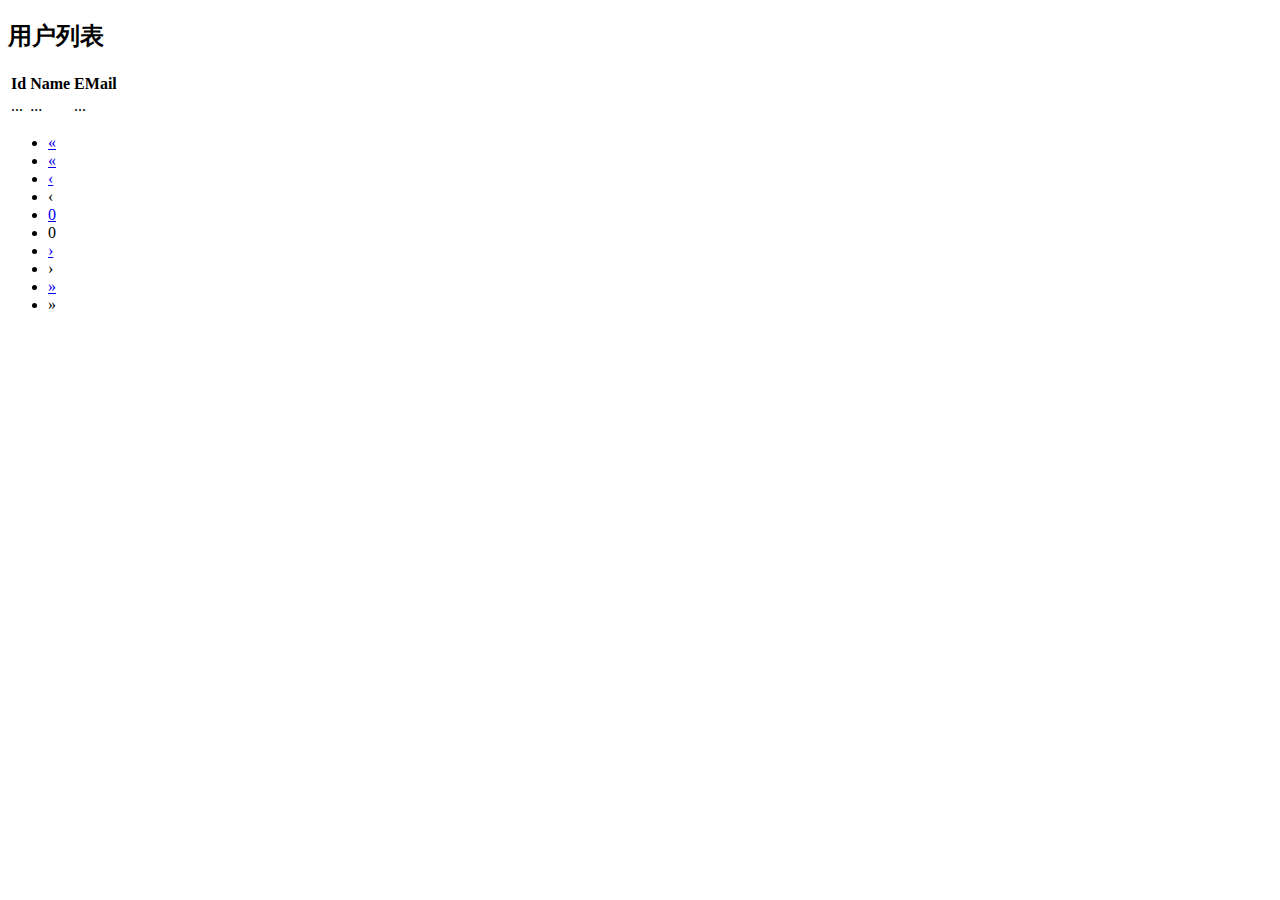
<file: src/main/resources/templates/users.html>
<!DOCTYPE html>
<html xmlns:th="http://www.thymeleaf.org"
	layout:decorator="layouts/layout">
<head>
<meta charset="UTF-8" />
<title>Users</title>
</head>
<body>

	<div layout:fragment="content">

		<div class="page-header">
			<h2>用户列表</h2>
		</div>

		<table class="table table-striped">
			<thead>
				<tr>
					<th>Id</th>
					<th>Name</th>
					<th>EMail</th>
				</tr>
			</thead>
			<tbody>
				<th:block th:each="user : ${users}">
					<tr>
						<td th:text="${user.id}">...</td>
						<td th:text="${user.name}">...</td>
						<td th:text="${user.email}">...</td>
					</tr>
				</th:block>
			</tbody>
		</table>


		<div class="row">

			<div class="col-sm-10">
				<ul class="pagination">

					<li th:if="${users.isFirst()}" class="disabled"><a href="#"
						aria-label="Previous"><span aria-hidden="true">&laquo;</span></a></li>
					<li th:if="${!users.isFirst()}"><a href="/users"
						aria-label="Previous"><span aria-hidden="true">&laquo;</span></a></li>

					<li th:if="${users.isFirst()}" class="disabled"><a href="#"
						aria-label="Previous"><span aria-hidden="true">&lsaquo;</span></a></li>
					<li th:if="${!users.isFirst()}"><a
						th:href="@{'/users/' + ${users.currentPageIndex - 1}}"
						aria-label="Previous"><span aria-hidden="true">&lsaquo;</span></a></li>

					<th:block
						th:each="i: ${#numbers.sequence(users.startPageIndex, users.endPageIndex)}">
						<li th:if="${users.currentPageIndex == i}" class="active"><a
							th:text="${i}" href="#">0</a></li>
						<li th:unless="${users.currentPageIndex == i}"><a th:text="${i}"
							th:href="@{'/users/'+${i}}">0</a></li>
					</th:block>

					<li th:if="${users.isLast()}" class="disabled"><a href="#"
						aria-label="Next"><span aria-hidden="true">&rsaquo;</span></a></li>
					<li th:if="${!users.isLast()}"><a
						th:href="@{'/users/' + ${users.currentPageIndex + 1}}"
						aria-label="Next"><span aria-hidden="true">&rsaquo;</span></a></li>

					<li th:if="${users.isLast()}" class="disabled"><a href="#"
						aria-label="Next"><span aria-hidden="true">&raquo;</span></a></li>
					<li th:if="${!users.isLast()}"><a
						th:href="@{'/users/' + ${users.totalPages}}" aria-label="Next"><span
							aria-hidden="true">&raquo;</span></a></li>

				</ul>
			</div>

			<div class="col-sm-2 text-right">

				<label class="pagination_num"
					th:text="@{'共'+${users.totalPages}+'页，共'+${users.totalElements}+'条'}"></label>

			</div>

		</div>

	</div>

</body>
</html>
</file>
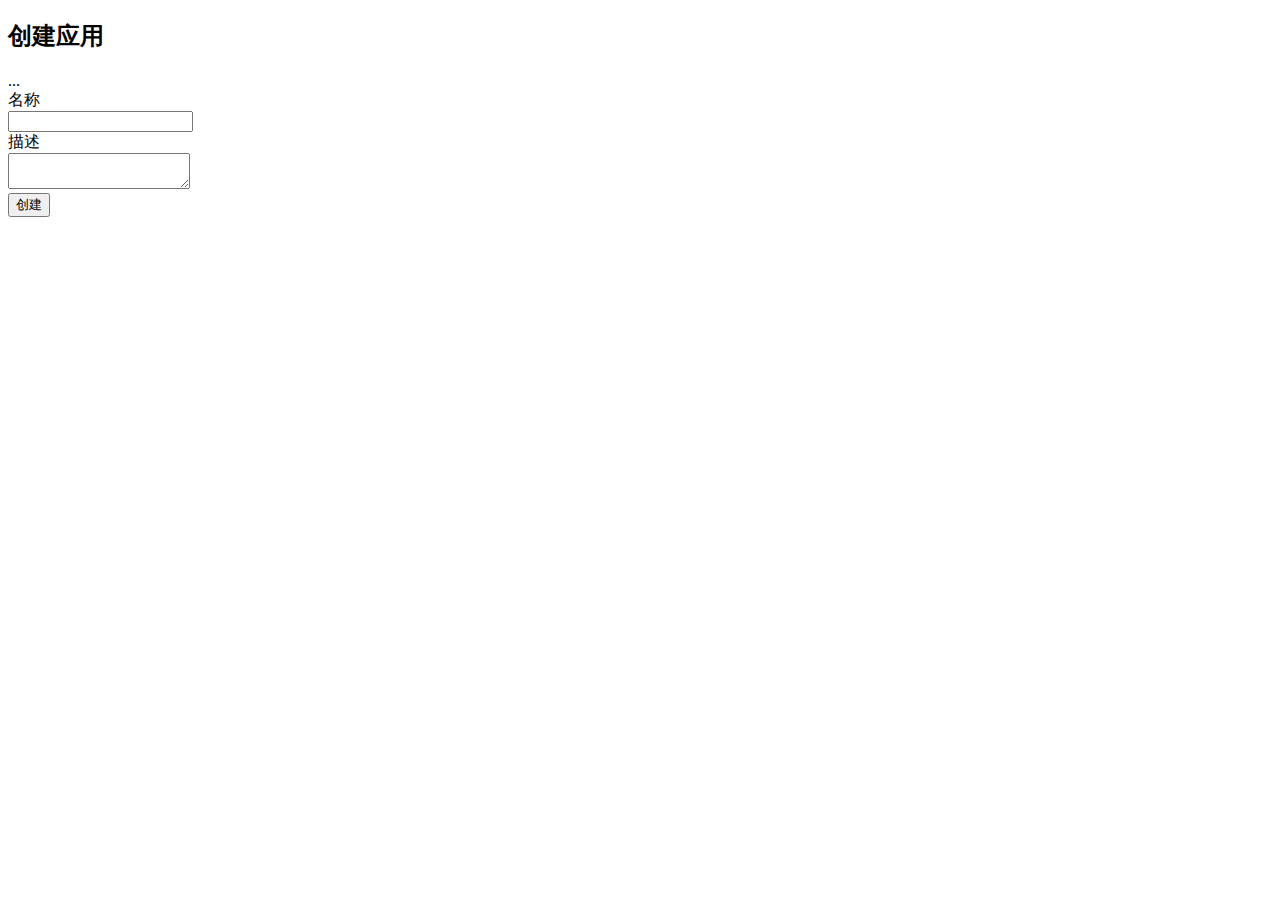
<file: src/main/resources/templates/app/appCreate.html>
<!DOCTYPE html>
<html xmlns:th="http://www.thymeleaf.org"
	layout:decorator="layouts/layout">
<head>
<meta charset="UTF-8" />
<title>创建应用</title>
</head>
<body>

	<div layout:fragment="content">

		<div class="page-header">
			<h2>创建应用</h2>
		</div>

		<div th:if="${error != null}" th:text="${error}"
			class="alert alert-danger" role="alert">...</div>


		<form th:action="@{/app/create}" th:object="${request}" method="post"
			class="form-horizontal">

			<div class="form-group">
				<div class="col-md-2 control-label">
					<label>名称</label>
				</div>
				<div class="col-md-5">
					<input th:field="*{name}" type="text" class="form-control" />
				</div>
			</div>

			<div class="form-group">
				<div class="col-md-2 control-label">
					<label>描述</label>
				</div>
				<div class="col-md-5">
					<textarea th:field="*{description}" class="form-control"></textarea>
				</div>
			</div>

			<div class="form-group">
				<div class="col-md-2 control-label">
					<button class="btn btn-primary" type="submit">创建</button>
				</div>
			</div>

		</form>

	</div>

</body>
</html>
</file>
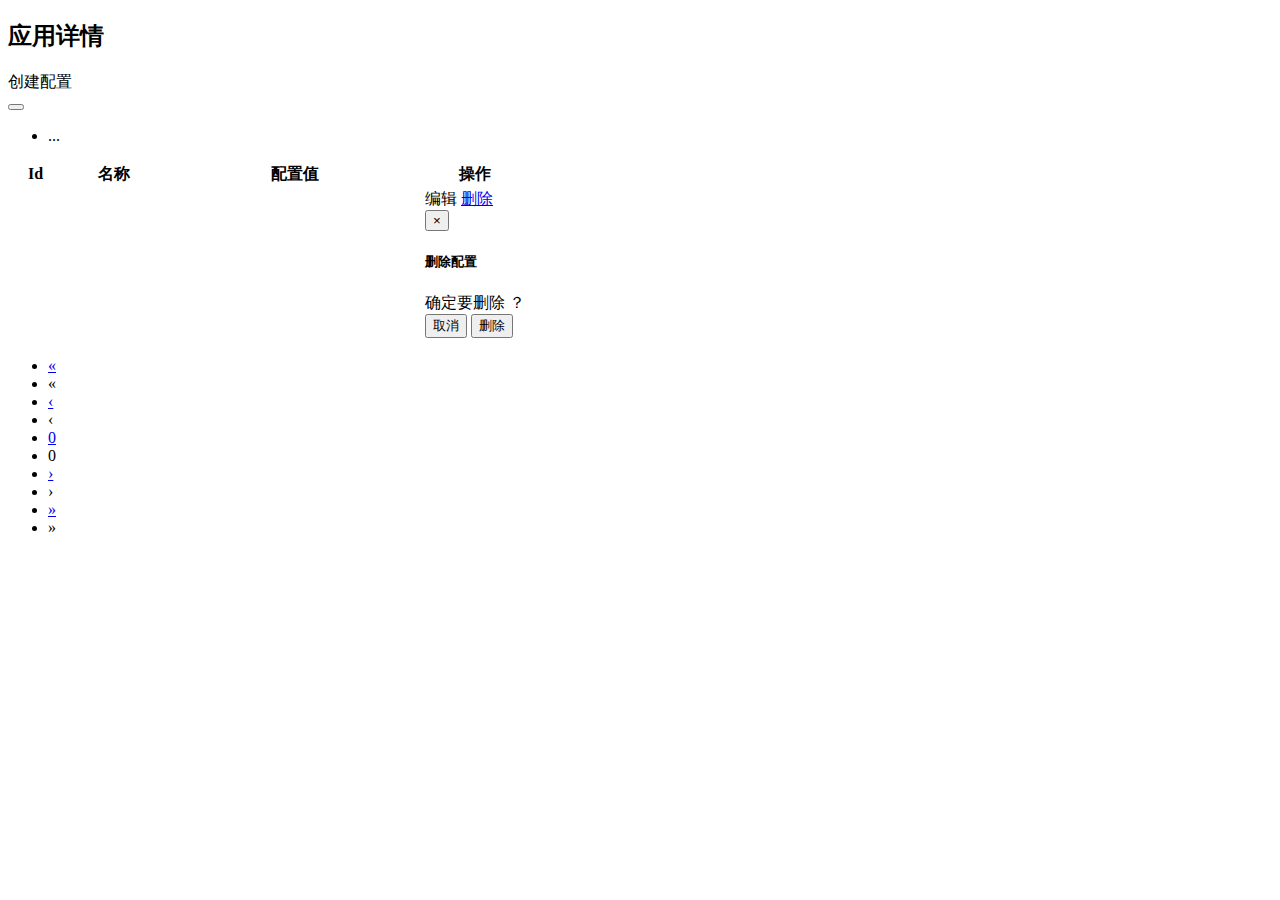
<file: src/main/resources/templates/app/appDetail.html>
<!DOCTYPE html>
<html xmlns:th="http://www.thymeleaf.org"
	layout:decorator="layouts/layout">
<head>
<meta charset="UTF-8" />
<title>应用详情</title>
</head>
<body>

	<div layout:fragment="content">

		<div class="page-header">
			<h2>应用详情</h2>
		</div>

		<div class="row">
			<div class="col-md-6">

				<a
					th:href="@{'/config/create/' + ${app.name} + '/' + ${selectEnv} }"
					class="btn btn-default">创建配置</a>

			</div>
			<div class="col-md-6">
				<button class="btn btn-default dropdown-toggle pull-right"
					type="button" data-toggle="dropdown">
					<span th:text="${selectEnv}"></span> <span class="caret"></span>
				</button>
				<ul class="dropdown-menu pull-right">
					<th:block th:each="env : ${envs}">
						<li><a th:href="'/app/' + ${app.name} + '/' + ${env.name}"
							th:text="${env.name}">...</a></li>
					</th:block>
				</ul>
			</div>
		</div>

		<table class="table table-striped">
			<thead>
				<tr>
					<th style="width: 10%">Id</th>
					<th style="width: 20%">名称</th>
					<th>配置值</th>
					<th style="width: 20%">操作</th>
				</tr>
			</thead>
			<tbody>

				<th:block th:each="config : ${configs}">
					<tr>
						<td th:text="${config.id}"></td>
						<td th:text="${config.name}"></td>
						<td th:text="${config.value}"></td>
						<td>
							<div>
								<a
									th:href="'/config/edit/' + ${app.name} + '/' + ${selectEnv} + '/' + ${config.name}">编辑</a>

								<a data-toggle="modal" href="javascript:void(0);"
									th:data-target="'#configDelModal-' + ${config.id}"> 删除 </a>

								<div class="modal fade" th:id="'configDelModal-' + ${config.id}"
									tabindex="-1" role="dialog">
									<div class="modal-dialog" role="document">
										<div class="modal-content">

											<form
												th:action="'/config/delete/' + ${app.name} + '/' + ${selectEnv} + '/' + ${config.id}"
												method="post">

												<div class="modal-header">
													<button type="button" class="close" data-dismiss="modal">
														<span>&times;</span>
													</button>
													<h5 class="modal-title">删除配置</h5>
												</div>

												<div class="modal-body">
													确定要删除 <strong
														th:text="'应用：' + ${app.name} + ' 环境：' + ${selectEnv} + ' 配置：' + ${config.name}"></strong>？
												</div>

												<div class="modal-footer">
													<button type="button" class="btn btn-secondary"
														data-dismiss="modal">取消</button>
													<button type="submit" class="btn btn-danger">删除</button>
												</div>

											</form>

										</div>
									</div>
								</div>

							</div>
						</td>
					</tr>
				</th:block>
			</tbody>
		</table>

		<div class="row">

			<div class="col-md-10">
				<ul class="pagination">

					<li th:if="${configs.isFirst()}" class="disabled"><a href="#"
						aria-label="Previous"><span aria-hidden="true">&laquo;</span></a></li>
					<li th:if="${!configs.isFirst()}"><a
						th:href="'/app/' + ${app.name} + '/' + ${selectEnv}"
						aria-label="Previous"><span aria-hidden="true">&laquo;</span></a></li>

					<li th:if="${configs.isFirst()}" class="disabled"><a href="#"
						aria-label="Previous"><span aria-hidden="true">&lsaquo;</span></a></li>
					<li th:if="${!configs.isFirst()}"><a
						th:href="@{'/app/' + ${app.name} + '/' + ${selectEnv} + '/' + ${configs.currentPageIndex - 1}}"
						aria-label="Previous"><span aria-hidden="true">&lsaquo;</span></a></li>

					<th:block
						th:each="i: ${#numbers.sequence(configs.startPageIndex, configs.endPageIndex)}">
						<li th:if="${configs.currentPageIndex == i}" class="active"><a
							th:text="${i}" href="#">0</a></li>
						<li th:unless="${configs.currentPageIndex == i}"><a
							th:text="${i}"
							th:href="@{'/app/' + ${app.name} + '/' + ${selectEnv} + '/' + ${i}}">0</a></li>
					</th:block>

					<li th:if="${configs.isLast()}" class="disabled"><a href="#"
						aria-label="Next"><span aria-hidden="true">&rsaquo;</span></a></li>
					<li th:if="${!configs.isLast()}"><a
						th:href="@{'/app/' + ${app.name} + '/' + ${selectEnv} + '/' + ${configs.currentPageIndex + 1}}"
						aria-label="Next"><span aria-hidden="true">&rsaquo;</span></a></li>

					<li th:if="${configs.isLast()}" class="disabled"><a href="#"
						aria-label="Next"><span aria-hidden="true">&raquo;</span></a></li>
					<li th:if="${!configs.isLast()}"><a
						th:href="@{'/app/' + ${app.name} + '/' + ${selectEnv} + '/' + ${configs.totalPages}}"
						aria-label="Next"><span aria-hidden="true">&raquo;</span></a></li>

				</ul>
			</div>

			<div class="col-md-2 text-right">
				<label class="pagination_num"
					th:text="@{'共' + ${configs.totalPages} + '页，共' + ${configs.totalElements} + '条'}"></label>
			</div>

		</div>

	</div>


	</div>

</body>
</html>
</file>
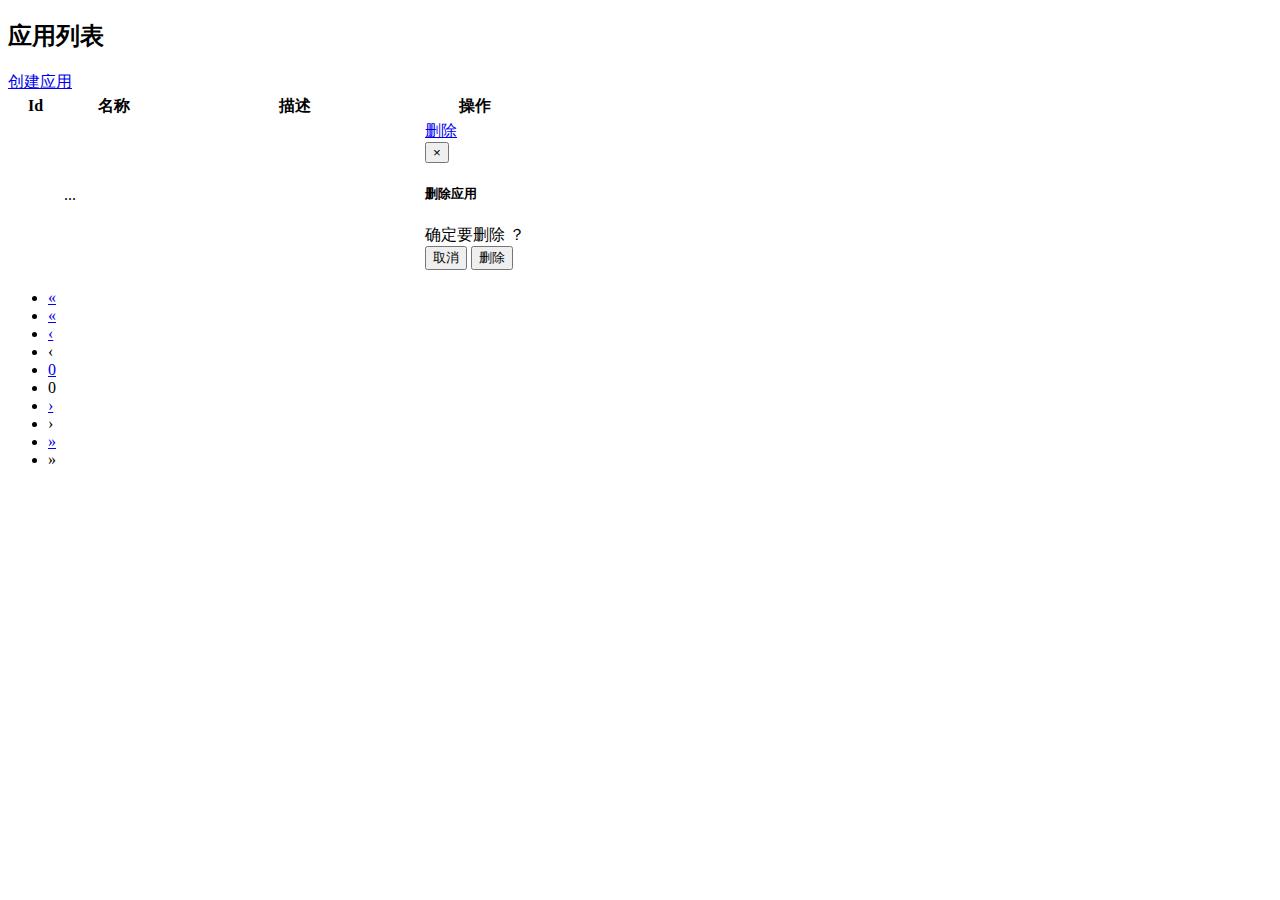
<file: src/main/resources/templates/app/apps.html>
<!DOCTYPE html>
<html xmlns:th="http://www.thymeleaf.org"
	layout:decorator="layouts/layout">
<head>
<meta charset="UTF-8" />
<title>应用列表</title>
</head>
<body>

	<div layout:fragment="content">

		<div class="page-header">
			<h2>应用列表</h2>
		</div>

		<div class="row">
			<div class="col-md-6">
				<a href="/app/create" class="btn btn-default">创建应用</a>
			</div>
			<div class="col-md-6"></div>
		</div>

		<table class="table table-striped">
			<thead>
				<tr>
					<th style="width: 10%">Id</th>
					<th style="width: 20%">名称</th>
					<th>描述</th>
					<th style="width: 20%">操作</th>
				</tr>
			</thead>
			<tbody>

				<th:block th:each="app : ${apps}">
					<tr>
						<td th:text="${app.id}"></td>
						<td><a th:text="${app.name}" th:href="'/app/' + ${app.name}">...</a>

						</td>
						<td th:text="${app.description}"></td>
						<td>
						<a data-toggle="modal" href="javascript:void(0);"
							th:data-target="'#appDelModal-' + ${app.id}"> 删除 </a>
							
							<div class="modal fade" th:id="'appDelModal-' + ${app.id}"
								tabindex="-1" role="dialog">
								<div class="modal-dialog" role="document">
									<div class="modal-content">

										<form th:action="'/app/delete/' + ${app.name}" method="post">

											<div class="modal-header">
												<button type="button" class="close" data-dismiss="modal">
													<span>&times;</span>
												</button>
												<h5 class="modal-title">删除应用</h5>
											</div>

											<div class="modal-body">
												确定要删除 <strong th:text="'应用：' + ${app.name}"></strong>？
											</div>

											<div class="modal-footer">
												<button type="button" class="btn btn-secondary"
													data-dismiss="modal">取消</button>
												<button type="submit" class="btn btn-danger">删除</button>
											</div>

										</form>

									</div>
								</div>
							</div></td>
					</tr>
				</th:block>
			</tbody>
		</table>

		<div class="row">

			<div class="col-md-10">
				<ul class="pagination">

					<li th:if="${apps.isFirst()}" class="disabled"><a href="#"
						aria-label="Previous"><span aria-hidden="true">&laquo;</span></a></li>
					<li th:if="${!apps.isFirst()}"><a href="/apps"
						aria-label="Previous"><span aria-hidden="true">&laquo;</span></a></li>

					<li th:if="${apps.isFirst()}" class="disabled"><a href="#"
						aria-label="Previous"><span aria-hidden="true">&lsaquo;</span></a></li>
					<li th:if="${!apps.isFirst()}"><a
						th:href="@{'/apps/' + ${apps.currentPageIndex - 1}}"
						aria-label="Previous"><span aria-hidden="true">&lsaquo;</span></a></li>

					<th:block
						th:each="i: ${#numbers.sequence(apps.startPageIndex, apps.endPageIndex)}">
						<li th:if="${apps.currentPageIndex == i}" class="active"><a
							th:text="${i}" href="#">0</a></li>
						<li th:unless="${apps.currentPageIndex == i}"><a
							th:text="${i}" th:href="@{'/apps/'+${i}}">0</a></li>
					</th:block>

					<li th:if="${apps.isLast()}" class="disabled"><a href="#"
						aria-label="Next"><span aria-hidden="true">&rsaquo;</span></a></li>
					<li th:if="${!apps.isLast()}"><a
						th:href="@{'/apps/' + ${apps.currentPageIndex + 1}}"
						aria-label="Next"><span aria-hidden="true">&rsaquo;</span></a></li>

					<li th:if="${apps.isLast()}" class="disabled"><a href="#"
						aria-label="Next"><span aria-hidden="true">&raquo;</span></a></li>
					<li th:if="${!apps.isLast()}"><a
						th:href="@{'/apps/' + ${apps.totalPages}}" aria-label="Next"><span
							aria-hidden="true">&raquo;</span></a></li>

				</ul>
			</div>

			<div class="col-md-2 text-right">
				<label class="pagination_num"
					th:text="@{'共'+${apps.totalPages}+'页，共'+${apps.totalElements}+'条'}"></label>
			</div>

		</div>

	</div>

</body>
</html>
</file>
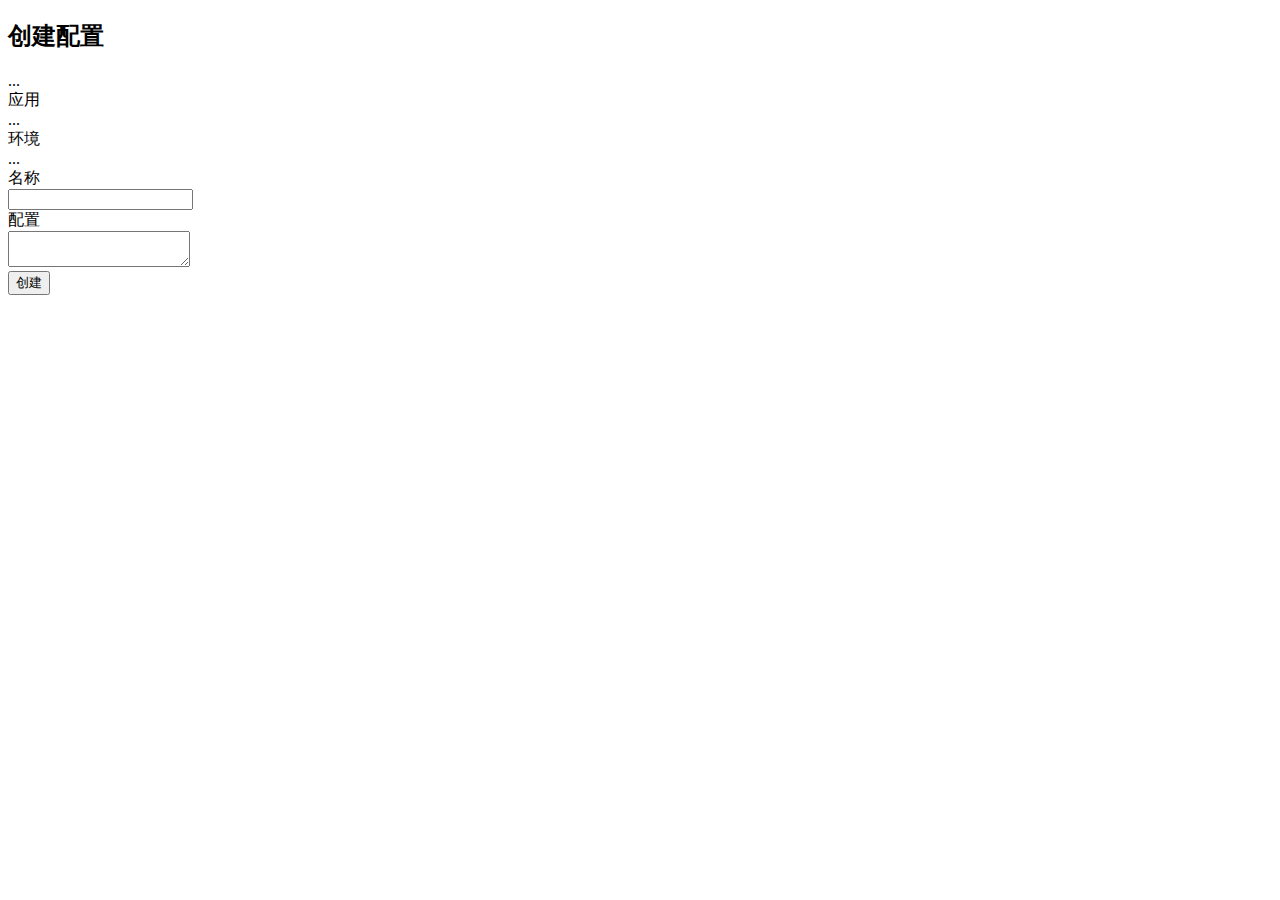
<file: src/main/resources/templates/config/configCreate.html>
<!DOCTYPE html>
<html xmlns:th="http://www.thymeleaf.org"
	layout:decorator="layouts/layout">
<head>
<meta charset="UTF-8" />
<title>创建配置</title>
</head>
<body>

	<div layout:fragment="content">

		<div class="page-header">
			<h2>创建配置</h2>
		</div>

		<div th:if="${error != null}" th:text="${error}"
			class="alert alert-danger" role="alert">...</div>


		<form th:action="@{'/config/create/' + ${app.name} + '/' + ${env.name}}" th:object="${request}" method="post"
			class="form-horizontal">
			
			<div class="form-group">
				<div class="col-md-2 control-label">
					<label>应用</label>
				</div>
				<div class="col-md-5 control-label" style="text-align: left;">
					<label th:text="${app.name}">...</label>
					<input th:field="*{appId}" type="hidden" class="form-control" />
				</div>
			</div>
			
			<div class="form-group">
				<div class="col-md-2 control-label">
					<label>环境</label>
				</div>
				<div class="col-md-5 control-label" style="text-align: left;">
					<label th:text="${env.name}">...</label>
					<input th:field="*{envId}" type="hidden" class="form-control" />
				</div>
			</div>

			<div class="form-group">
				<div class="col-md-2 control-label">
					<label>名称</label>
				</div>
				<div class="col-md-5">
					<input th:field="*{name}" type="text" class="form-control" />
				</div>
			</div>

			<div class="form-group">
				<div class="col-md-2 control-label">
					<label>配置</label>
				</div>
				<div class="col-md-5">
					<textarea th:field="*{value}" class="form-control"></textarea>
				</div>
			</div>

			<div class="form-group">
				<div class="col-md-2 control-label">
					<button class="btn btn-primary" type="submit">创建</button>
				</div>
			</div>

		</form>

	</div>

</body>
</html>
</file>
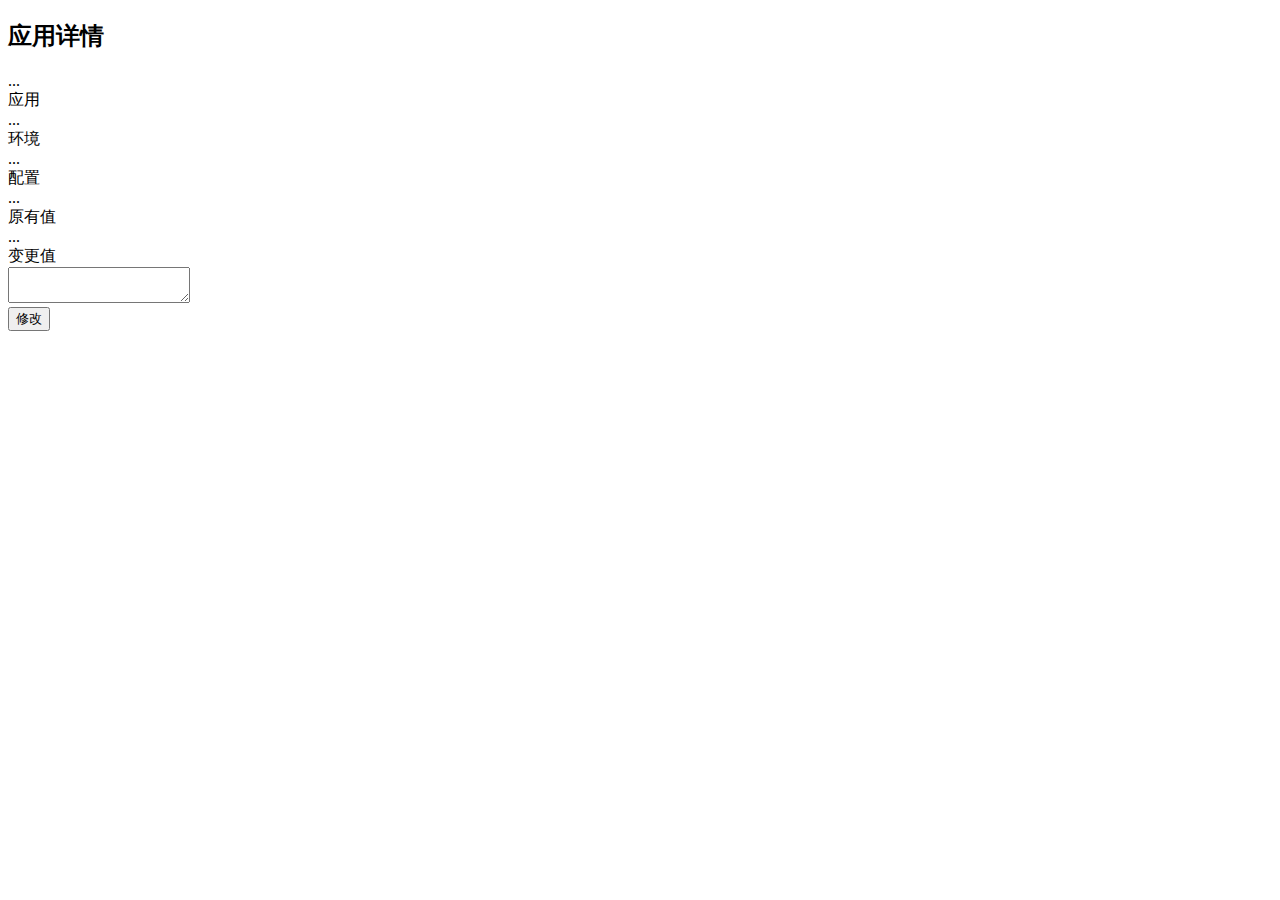
<file: src/main/resources/templates/config/configEdit.html>
<!DOCTYPE html>
<html xmlns:th="http://www.thymeleaf.org"
	layout:decorator="layouts/layout">
<head>
<meta charset="UTF-8" />
<title>修改配置</title>
</head>
<body>

	<div layout:fragment="content">

		<div class="page-header">
			<h2>应用详情</h2>
		</div>

		<div th:if="${error != null}" th:text="${error}"
			class="alert alert-danger" role="alert">...</div>

		<form
			th:action="@{'/config/edit/' + ${app.name} + '/' + ${env.name}} + '/' + ${config.name}"
			th:object="${request}" method="post" class="form-horizontal">

			<div class="form-group">
				<div class="col-md-2 control-label">
					<label>应用</label>
				</div>
				<div class="col-md-5 control-label" style="text-align: left;">
					<label th:text="${app.name}">...</label> <input th:field="*{appId}"
						type="hidden" />
				</div>
			</div>

			<div class="form-group">
				<div class="col-md-2 control-label">
					<label>环境</label>
				</div>
				<div class="col-md-5 control-label" style="text-align: left;">
					<label th:text="${env.name}">...</label> <input th:field="*{envId}"
						type="hidden" />
				</div>
			</div>

			<div class="form-group">
				<div class="col-md-2 control-label">
					<label>配置</label>
				</div>
				<div class="col-md-5 control-label" style="text-align: left;">
					<label th:text="${config.name}">...</label> <input
						th:field="*{configId}" type="hidden" />
				</div>
			</div>

			<div class="form-group">
				<div class="col-md-2 control-label">
					<label>原有值</label>
				</div>
				<div class="col-md-5 control-label" style="text-align: left;">
					<label th:text="${config.value}">...</label> 
				</div>
			</div>

			<div class="form-group">
				<div class="col-md-2 control-label">
					<label>变更值</label>
				</div>
				<div class="col-md-5 control-label" style="text-align: left;">
					<textarea th:field="*{newValue}" class="form-control"></textarea>
				</div>
			</div>
			
			<div class="form-group">
				<div class="col-md-2 control-label">
					<button class="btn btn-primary" type="submit">修改</button>
				</div>
			</div>

		</form>

	</div>

</body>
</html>
</file>
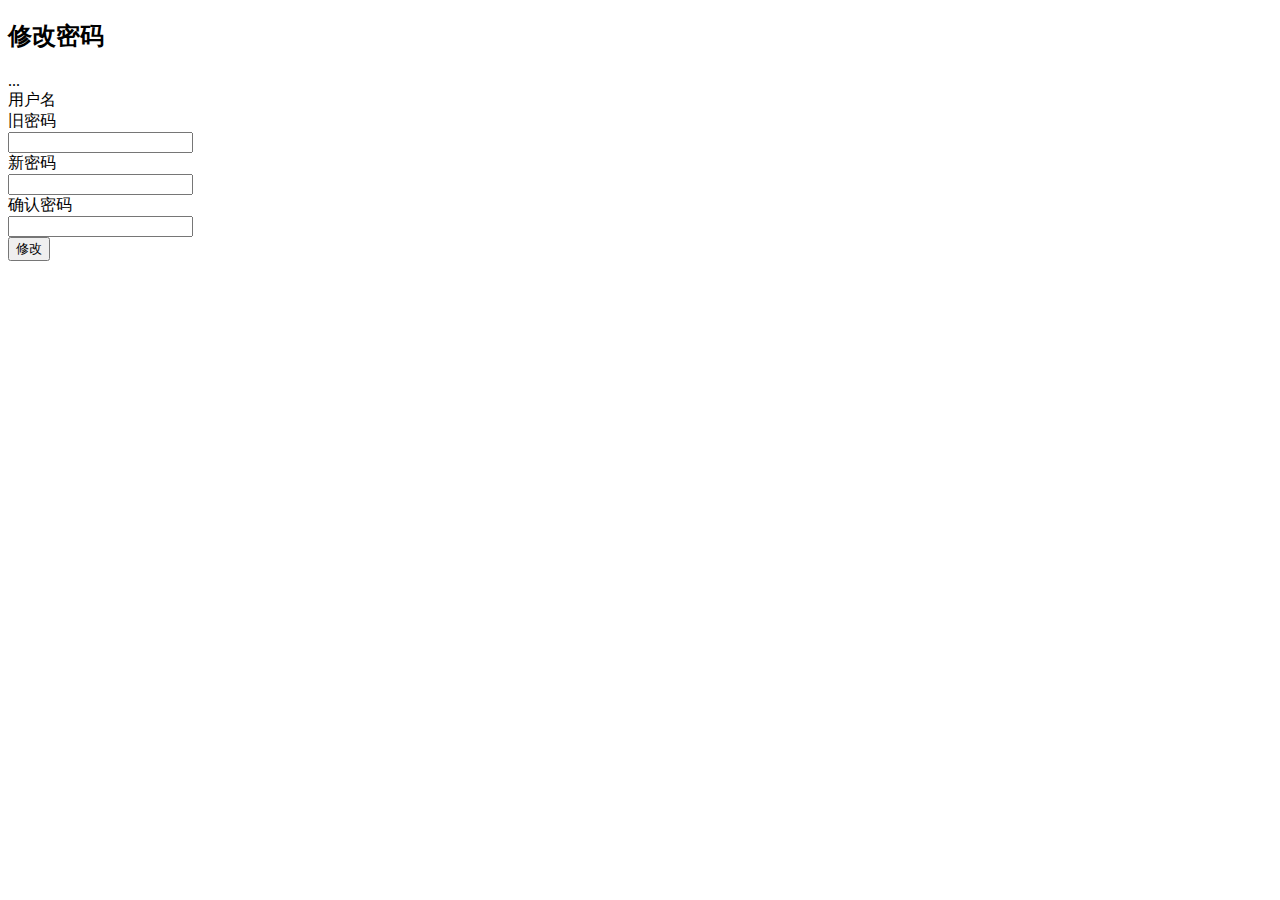
<file: src/main/resources/templates/user/modifyPassword.html>
<!DOCTYPE html>
<html xmlns:th="http://www.thymeleaf.org"
	layout:decorator="layouts/layout">
<head>
<meta charset="UTF-8" />
<title>修改密码</title>
</head>
<body>

	<div layout:fragment="content">

		<div class="page-header">
			<h2>修改密码</h2>
		</div>

		<div th:if="${error != null}" th:text="${error}"
			class="alert alert-danger" role="alert">...</div>

		<form th:if="${user != null}"
			th:action="@{'/user/modifyPassword/' + ${user.id}}"
			th:object="${request}" method="post" class="form-horizontal">

			<input th:field="*{userId}" type="hidden" />

			<div class="form-group">
				<div class="col-md-2 control-label">
					<label>用户名</label>
				</div>
				<div class="col-md-5 control-label" style="text-align: left;">
					<label th:text="${user.name}"></label>
				</div>
			</div>

			<div class="form-group">
				<div class="col-md-2 control-label">
					<label>旧密码</label>
				</div>
				<div class="col-md-5">
					<input th:field="*{oldPassword}" type="password" class="form-control" />
				</div>
			</div>

			<div class="form-group">
				<div class="col-md-2 control-label">
					<label>新密码</label>
				</div>
				<div class="col-md-5">
					<input th:field="*{newPassword}" type="password" class="form-control" />
				</div>
			</div>

			<div class="form-group">
				<div class="col-md-2 control-label">
					<label>确认密码</label>
				</div>
				<div class="col-md-5">
					<input th:field="*{confirmPassword}" type="password"
						class="form-control" />
				</div>
			</div>

			<div class="form-group">
				<div class="col-md-2 control-label">
					<button class="btn btn-primary" type="submit">修改</button>
				</div>
			</div>

		</form>
	</div>

</body>
</html>
</file>
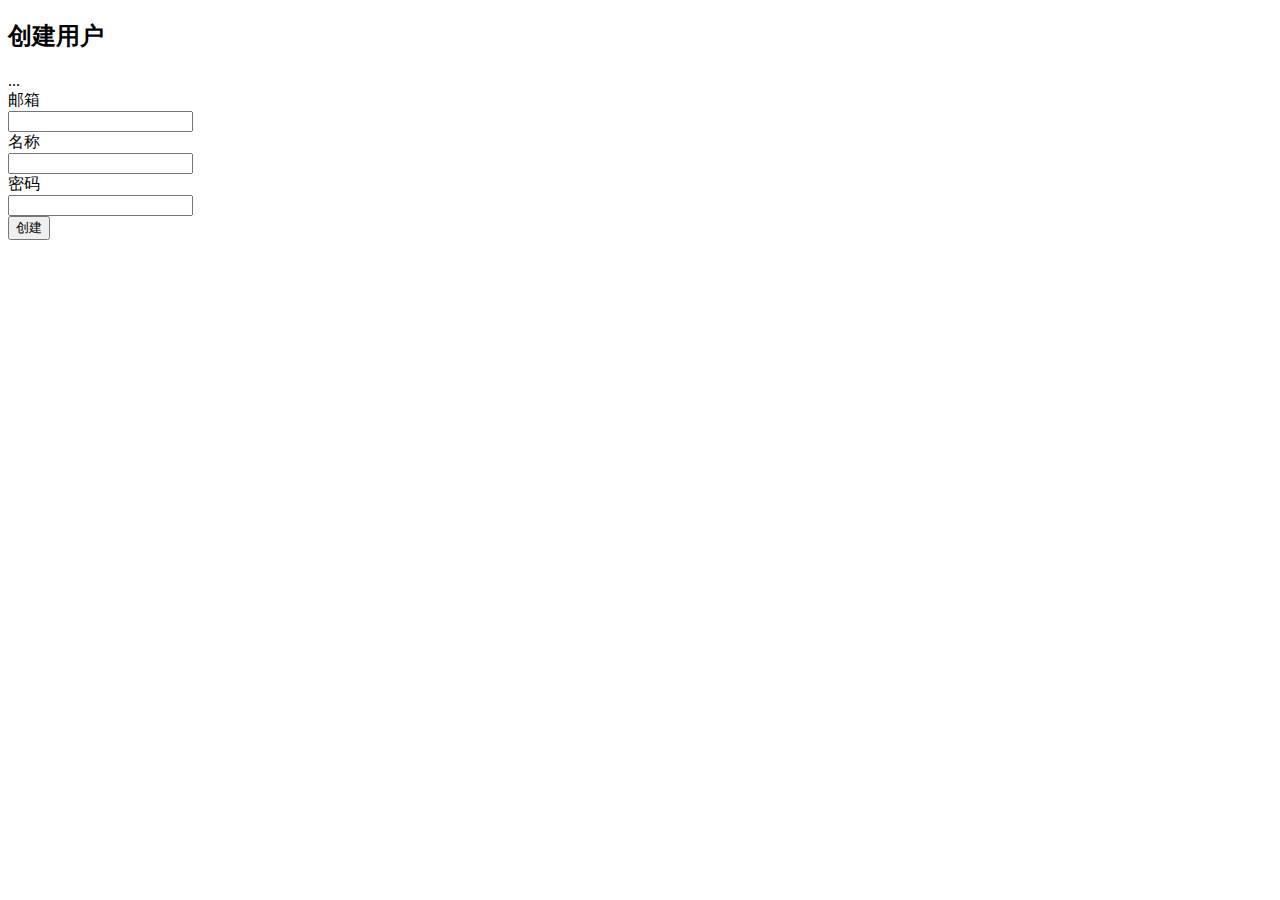
<file: src/main/resources/templates/user/userCreate.html>
<!DOCTYPE html>
<html xmlns:th="http://www.thymeleaf.org"
	layout:decorator="layouts/layout">
<head>
<meta charset="UTF-8" />
<title>创建用户</title>
</head>
<body>

	<div layout:fragment="content">

		<div class="page-header">
			<h2>创建用户</h2>
		</div>

		<form th:action="@{/user/create}" th:object="${request}" method="post"
			class="form-horizontal">

			<div th:if="${error != null}" th:text="${error}"
				class="alert alert-danger" role="alert">...</div>

			<div class="form-group">
				<div class="col-md-2 control-label">
					<label>邮箱</label>
				</div>
				<div class="col-md-5">
					<input th:field="*{email}" type="text" class="form-control" />
				</div>
			</div>

			<div class="form-group">
				<div class="col-md-2 control-label">
					<label>名称</label>
				</div>
				<div class="col-md-5">
					<input th:field="*{name}" type="text" class="form-control" />
				</div>
			</div>

			<div class="form-group">
				<div class="col-md-2 control-label">
					<label>密码</label>
				</div>
				<div class="col-md-5">
					<input th:field="*{password}" type="text" class="form-control" />
				</div>
			</div>

			<div class="form-group">
				<div class="col-md-2 control-label">
					<button class="btn btn-primary" type="submit">创建</button>
				</div>
			</div>

		</form>

	</div>

</body>
</html>
</file>
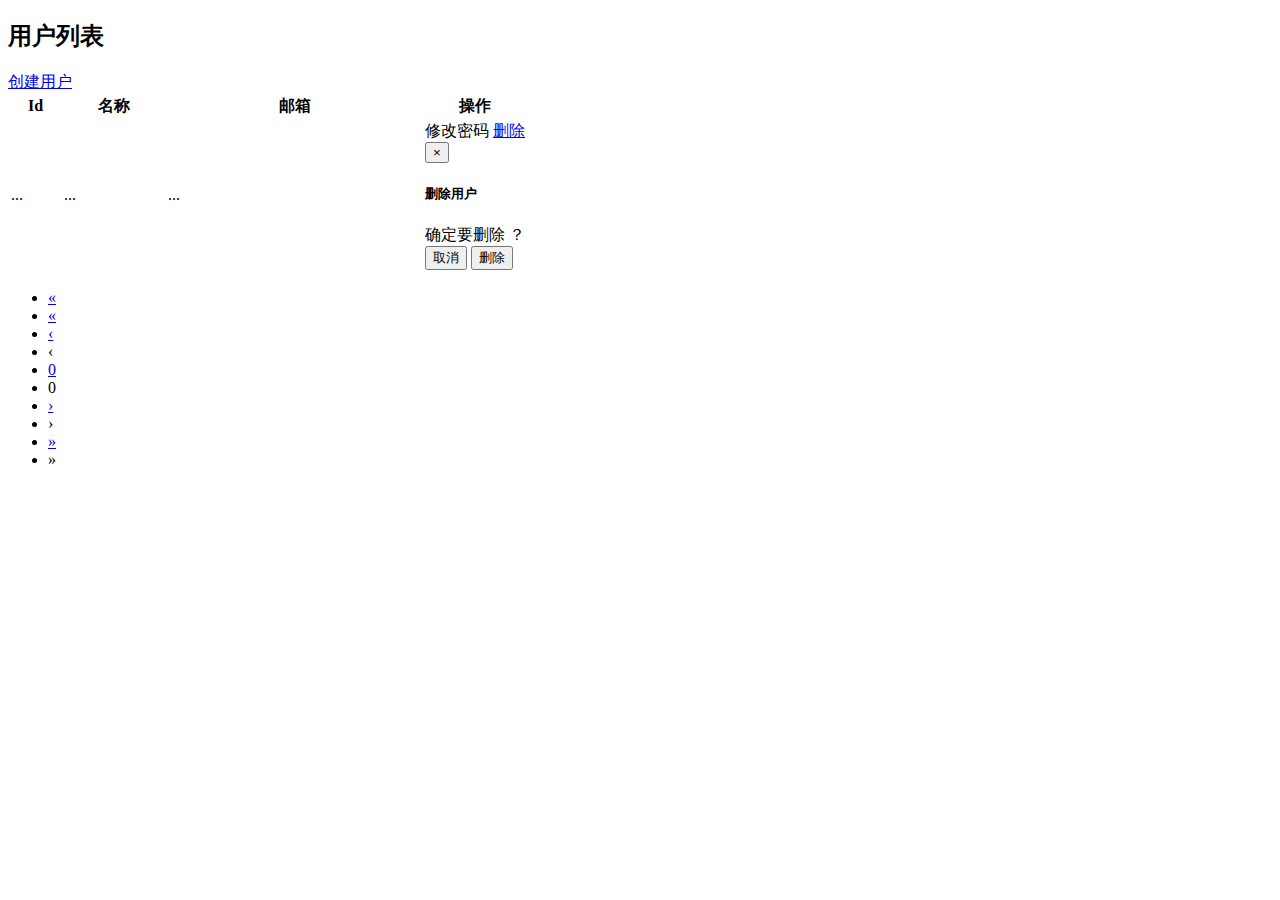
<file: src/main/resources/templates/user/users.html>
<!DOCTYPE html>
<html xmlns:th="http://www.thymeleaf.org"
	layout:decorator="layouts/layout">
<head>
<meta charset="UTF-8" />
<title>用户列表</title>
</head>
<body>

	<div layout:fragment="content">

		<div class="page-header">
			<h2>用户列表</h2>
		</div>

		<div class="row">
			<div class="col-md-2">
				<a href="/user/create" class="btn btn-default">创建用户</a>
			</div>
		</div>

		<table class="table table-striped">
			<thead>
				<tr>
					<th style="width: 10%">Id</th>
					<th style="width: 20%">名称</th>
					<th>邮箱</th>
					<th style="width: 20%">操作</th>
				</tr>
			</thead>
			<tbody>
				<th:block th:each="user : ${users}">
					<tr>
						<td th:text="${user.id}">...</td>
						<td th:text="${user.name}">...</td>
						<td th:text="${user.email}">...</td>
						<td>
							<div>

								<a th:href="'/user/modifyPassword/' + ${user.id}">修改密码</a> <a
									th:if="${currentUserId != user.id}" data-toggle="modal"
									href="javascript:void(0);"
									th:data-target="'#userDelModal-' + ${user.id}"> 删除 </a>

								<div class="modal fade" th:if="${currentUserId != user.id}"
									th:id="'userDelModal-' + ${user.id}" tabindex="-1"
									role="dialog">
									<div class="modal-dialog" role="document">
										<div class="modal-content">

											<form th:action="@{/user/delete}" method="post">

												<input type="hidden" name="userId" th:value="${user.id}" />

												<div class="modal-header">
													<button type="button" class="close" data-dismiss="modal">
														<span>&times;</span>
													</button>
													<h5 class="modal-title">删除用户</h5>
												</div>

												<div class="modal-body">
													确定要删除 <strong
														th:text="${user.name} + ' - ' + ${user.email}"></strong>？
												</div>

												<div class="modal-footer">
													<button type="button" class="btn btn-secondary"
														data-dismiss="modal">取消</button>
													<button type="submit" class="btn btn-danger">删除</button>
												</div>

											</form>

										</div>
									</div>
								</div>

							</div>
						</td>
					</tr>
				</th:block>
			</tbody>
		</table>

		<div class="row">

			<div class="col-md-10">
				<ul class="pagination">

					<li th:if="${users.isFirst()}" class="disabled"><a href="#"
						aria-label="Previous"><span aria-hidden="true">&laquo;</span></a></li>
					<li th:if="${!users.isFirst()}"><a href="/users"
						aria-label="Previous"><span aria-hidden="true">&laquo;</span></a></li>

					<li th:if="${users.isFirst()}" class="disabled"><a href="#"
						aria-label="Previous"><span aria-hidden="true">&lsaquo;</span></a></li>
					<li th:if="${!users.isFirst()}"><a
						th:href="@{'/users/' + ${users.currentPageIndex - 1}}"
						aria-label="Previous"><span aria-hidden="true">&lsaquo;</span></a></li>

					<th:block
						th:each="i: ${#numbers.sequence(users.startPageIndex, users.endPageIndex)}">
						<li th:if="${users.currentPageIndex == i}" class="active"><a
							th:text="${i}" href="#">0</a></li>
						<li th:unless="${users.currentPageIndex == i}"><a
							th:text="${i}" th:href="@{'/users/'+${i}}">0</a></li>
					</th:block>

					<li th:if="${users.isLast()}" class="disabled"><a href="#"
						aria-label="Next"><span aria-hidden="true">&rsaquo;</span></a></li>
					<li th:if="${!users.isLast()}"><a
						th:href="@{'/users/' + ${users.currentPageIndex + 1}}"
						aria-label="Next"><span aria-hidden="true">&rsaquo;</span></a></li>

					<li th:if="${users.isLast()}" class="disabled"><a href="#"
						aria-label="Next"><span aria-hidden="true">&raquo;</span></a></li>
					<li th:if="${!users.isLast()}"><a
						th:href="@{'/users/' + ${users.totalPages}}" aria-label="Next"><span
							aria-hidden="true">&raquo;</span></a></li>

				</ul>
			</div>

			<div class="col-md-2 text-right">

				<label class="pagination_num"
					th:text="@{'共'+${users.totalPages}+'页，共'+${users.totalElements}+'条'}"></label>

			</div>

		</div>

	</div>

</body>
</html>
</file>
